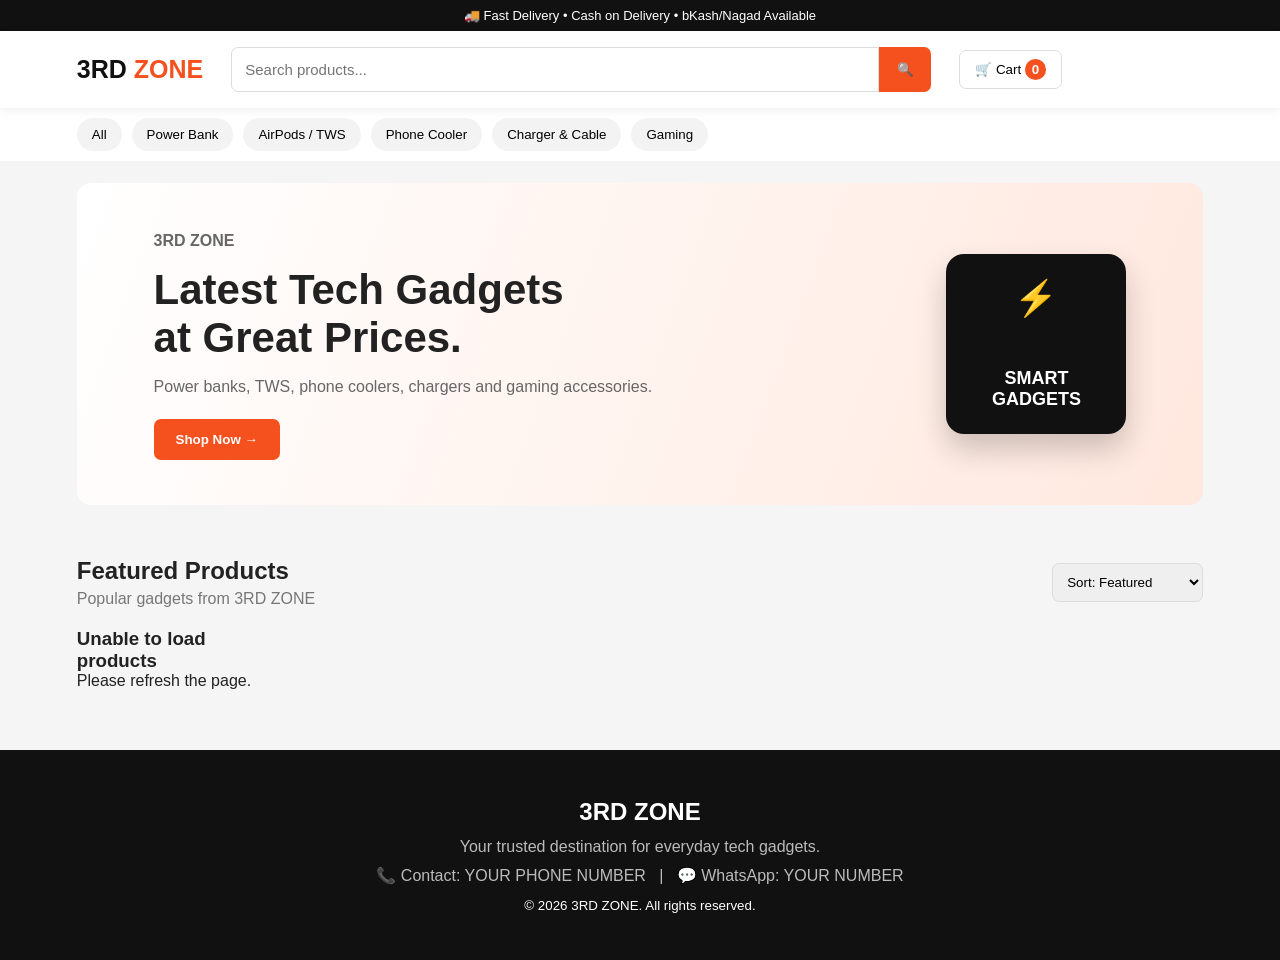
<file: index.html>
<!DOCTYPE html>
<html lang="en">
<head>
<meta charset="UTF-8">
<meta name="viewport" content="width=device-width, initial-scale=1.0">
<title>3RD ZONE — Tech Gadgets</title>
<link rel="stylesheet" href="style.css">
</head>
<body>
<header>
  <div class="topbar">🚚 Fast Delivery • Cash on Delivery • bKash/Nagad Available</div>
  <nav class="nav">
    <a class="logo" href="#">3RD <span>ZONE</span></a>
    <div class="search"><input id="search" placeholder="Search products..."><button onclick="searchProducts()">🔍</button></div>
    <button class="cart-btn" onclick="openCart()">🛒 Cart <b id="cartCount">0</b></button>
  </nav>
  <div class="categories">
    <button onclick="filterProducts('all')">All</button>
    <button onclick="filterProducts('Power Bank')">Power Bank</button>
    <button onclick="filterProducts('TWS')">AirPods / TWS</button>
    <button onclick="filterProducts('Phone Cooler')">Phone Cooler</button>
    <button onclick="filterProducts('Charger')">Charger & Cable</button>
    <button onclick="filterProducts('Gaming')">Gaming</button>
  </div>
</header>

<section class="hero">
  <div>
    <p class="badge">3RD ZONE</p>
    <h1>Latest Tech Gadgets<br>at Great Prices.</h1>
    <p>Power banks, TWS, phone coolers, chargers and gaming accessories.</p>
    <button class="shop" onclick="document.getElementById('products').scrollIntoView()">Shop Now →</button>
  </div>
  <div class="hero-card">⚡<br><strong>SMART<br>GADGETS</strong></div>
</section>

<main>
  <div class="section-head">
    <div><h2>Featured Products</h2><p>Popular gadgets from 3RD ZONE</p></div>
    <select id="sort" onchange="render()"><option value="default">Sort: Featured</option><option value="low">Price: Low to High</option><option value="high">Price: High to Low</option></select>
  </div>
  <section id="products" class="grid"></section>
</main>

<div id="cartModal" class="modal">
  <div class="modal-box">
    <button class="close" onclick="closeCart()">×</button>
    <h2>Your Cart</h2>
    <div id="cartItems"></div>
    <div class="total">Total: ৳<span id="cartTotal">0</span></div>
    <button class="primary" onclick="showCheckout()">Checkout</button>
  </div>
</div>

<div id="checkoutModal" class="modal">
  <div class="modal-box">
    <button class="close" onclick="closeCheckout()">×</button>
    <h2>Place Your Order</h2>
    <form onsubmit="placeOrder(event)">
      <input id="name" required placeholder="Full name">
      <input id="phone" required placeholder="Phone number">
      <textarea id="address" required placeholder="Delivery address"></textarea>
      <select id="payment">
        <option>Cash on Delivery</option>
        <option>bKash</option>
        <option>Nagad</option>
      </select>
      <div id="paymentInfo" class="pay-info">For bKash/Nagad, add your merchant/personal number here.</div>
      <button class="primary" type="submit">Confirm Order</button>
    </form>
  </div>
</div>

<footer>
  <h2>3RD ZONE</h2>
  <p>Your trusted destination for everyday tech gadgets.</p>
  <p>📞 Contact: YOUR PHONE NUMBER &nbsp; | &nbsp; 💬 WhatsApp: YOUR NUMBER</p>
  <small>© 2026 3RD ZONE. All rights reserved.</small>
</footer>
<script src="script.js"></script>
</body>
</html>
</file>
<file: style.css>
*{box-sizing:border-box;margin:0;padding:0}body{font-family:Arial,sans-serif;background:#f5f5f5;color:#222}.topbar{background:#111;color:#fff;text-align:center;padding:8px;font-size:13px}.nav{background:#fff;display:flex;align-items:center;gap:28px;padding:16px 6%;position:sticky;top:0;z-index:5;box-shadow:0 2px 10px #0001}.logo{font-size:25px;font-weight:900;color:#111;text-decoration:none;white-space:nowrap}.logo span{color:#f4511e}.search{display:flex;flex:1;max-width:700px}.search input{flex:1;padding:13px;border:1px solid #ddd;border-radius:7px 0 0 7px;font-size:15px}.search button{width:52px;border:0;background:#f4511e;color:#fff;border-radius:0 7px 7px 0}.cart-btn{background:#fff;border:1px solid #ddd;padding:11px 15px;border-radius:7px}.cart-btn b{background:#f4511e;color:white;border-radius:50%;padding:3px 7px}.categories{display:flex;gap:10px;overflow:auto;padding:10px 6%;background:#fff}.categories button{border:0;background:#f3f3f3;padding:9px 15px;border-radius:20px;white-space:nowrap}.hero{margin:22px 6%;padding:45px 6%;border-radius:14px;background:linear-gradient(110deg,#fff,#ffe8de);display:flex;justify-content:space-between;align-items:center;min-height:300px}.hero h1{font-size:42px;margin:12px 0}.hero p{color:#666;max-width:600px;line-height:1.6}.badge{color:#f4511e;font-weight:bold}.shop,.primary{border:0;background:#f4511e;color:#fff;padding:13px 22px;border-radius:7px;margin-top:20px;font-weight:bold;cursor:pointer}.hero-card{background:#111;color:#fff;border-radius:18px;width:180px;height:180px;display:grid;place-items:center;text-align:center;font-size:35px;box-shadow:0 15px 30px #0003}.hero-card strong{font-size:18px}main{padding:10px 6% 60px}.section-head{display:flex;justify-content:space-between;align-items:center;margin:20px 0}.section-head p{color:#777;margin-top:5px}.section-head select{padding:10px;border:1px solid #ddd;border-radius:7px}.grid{display:grid;grid-template-columns:repeat(auto-fill,minmax(210px,1fr));gap:18px}.card{background:#fff;border-radius:10px;overflow:hidden;box-shadow:0 2px 10px #00000010}.pic{height:190px;background:#eee;display:grid;place-items:center;font-size:60px}.info{padding:15px}.tag{font-size:12px;color:#f4511e}.info h3{margin:6px 0}.price{font-size:21px;font-weight:bold}.old{text-decoration:line-through;color:#999;font-size:13px;margin-left:5px}.add{width:100%;padding:11px;border:1px solid #f4511e;color:#f4511e;background:#fff;border-radius:6px;margin-top:12px;cursor:pointer;font-weight:bold}.modal{display:none;position:fixed;inset:0;background:#0008;z-index:10;align-items:center;justify-content:center;padding:20px}.modal-box{background:#fff;border-radius:12px;padding:25px;width:min(500px,100%);max-height:90vh;overflow:auto;position:relative}.close{position:absolute;right:15px;top:10px;border:0;background:none;font-size:28px}.cart-row{display:flex;justify-content:space-between;padding:12px 0;border-bottom:1px solid #eee}.total{font-size:20px;font-weight:bold;margin-top:18px}form input,form textarea,form select{width:100%;padding:12px;margin:7px 0;border:1px solid #ddd;border-radius:6px}form textarea{min-height:90px}.pay-info{font-size:13px;background:#fff4ef;padding:10px;margin-top:5px;color:#555}footer{background:#111;color:#fff;text-align:center;padding:40px 20px;line-height:1.8}footer p{color:#bbb}@media(max-width:650px){.nav{gap:10px;padding:12px 4%}.logo{font-size:19px}.cart-btn{font-size:12px}.hero{margin:12px 4%;padding:30px 7%}.hero h1{font-size:30px}.hero-card{display:none}main{padding-left:4%;padding-right:4%}.categories{padding-left:4%;padding-right:4%}}
</file>
